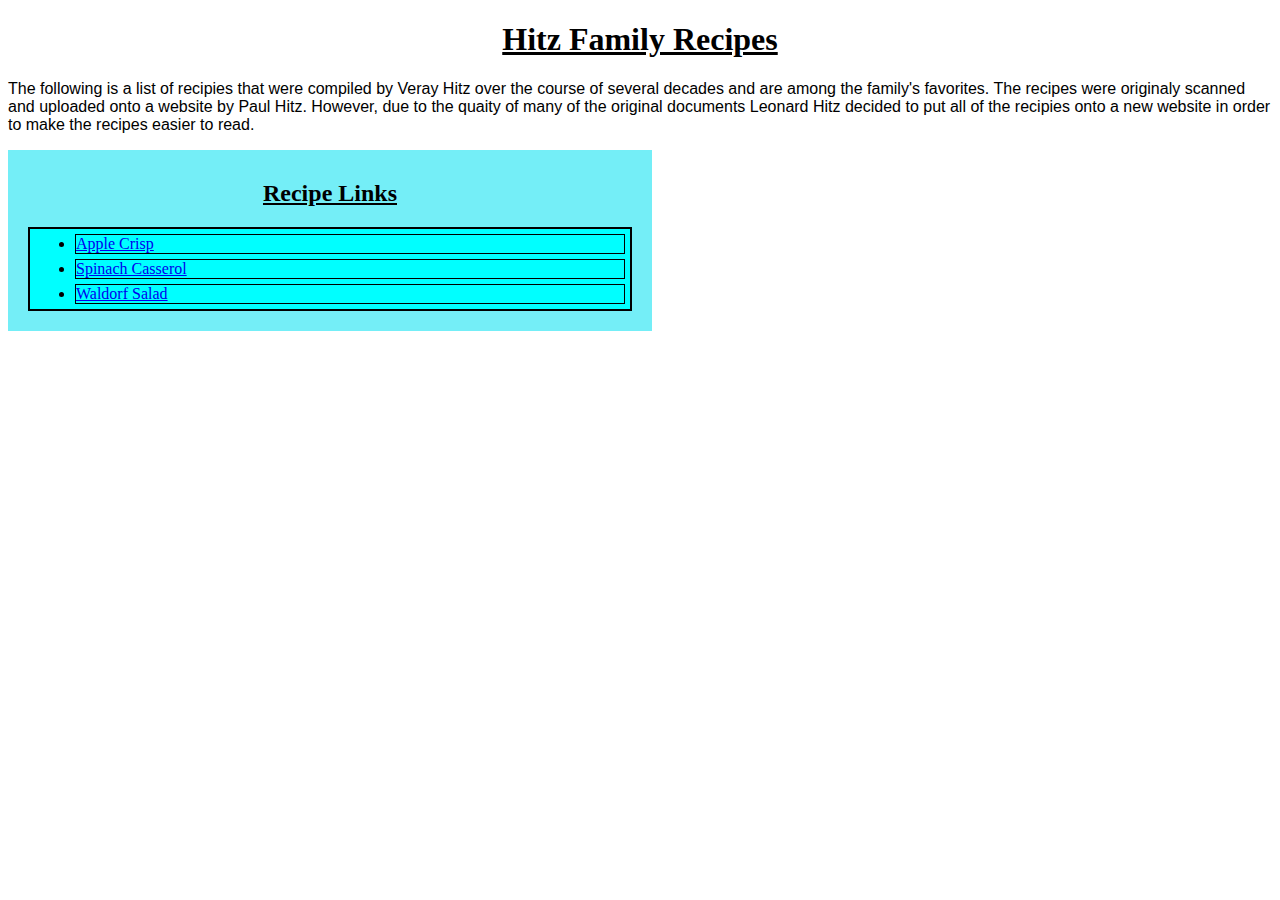
<file: index.html>
<!DOCTYPE html>

<html lang="en">
    <head>
        <meta charset="UTF-8">
        <title>Odin Recipes</title>
        <link rel="stylesheet" href="style.css">

     </head>
     <body>
        <h1>Hitz Family Recipes</h1>
        <p>
          The following is a list of recipies that were compiled by Veray Hitz over the 
          course of several decades and are among the family's favorites. The recipes were
          originaly scanned and uploaded onto a website by Paul Hitz. However, due to the 
          quaity of many of the original documents Leonard Hitz decided to put all of the 
          recipies onto a new website in order to make the recipes easier to read.
        </p>

      <div> 
        <h2>Recipe Links</h2>
        <ul>
          <li class="apple"><a href="recipes/applecrisp.html">Apple Crisp</a></li>
          <li class="spinach"><a href="recipes/spinachcasserol.html">Spinach Casserol</a></li>
          <li class="waldorf"><a href="recipes/waldorfsalad.html">Waldorf Salad</a></li>
        </ul>
      </div>
     </body>
</html>
</file>
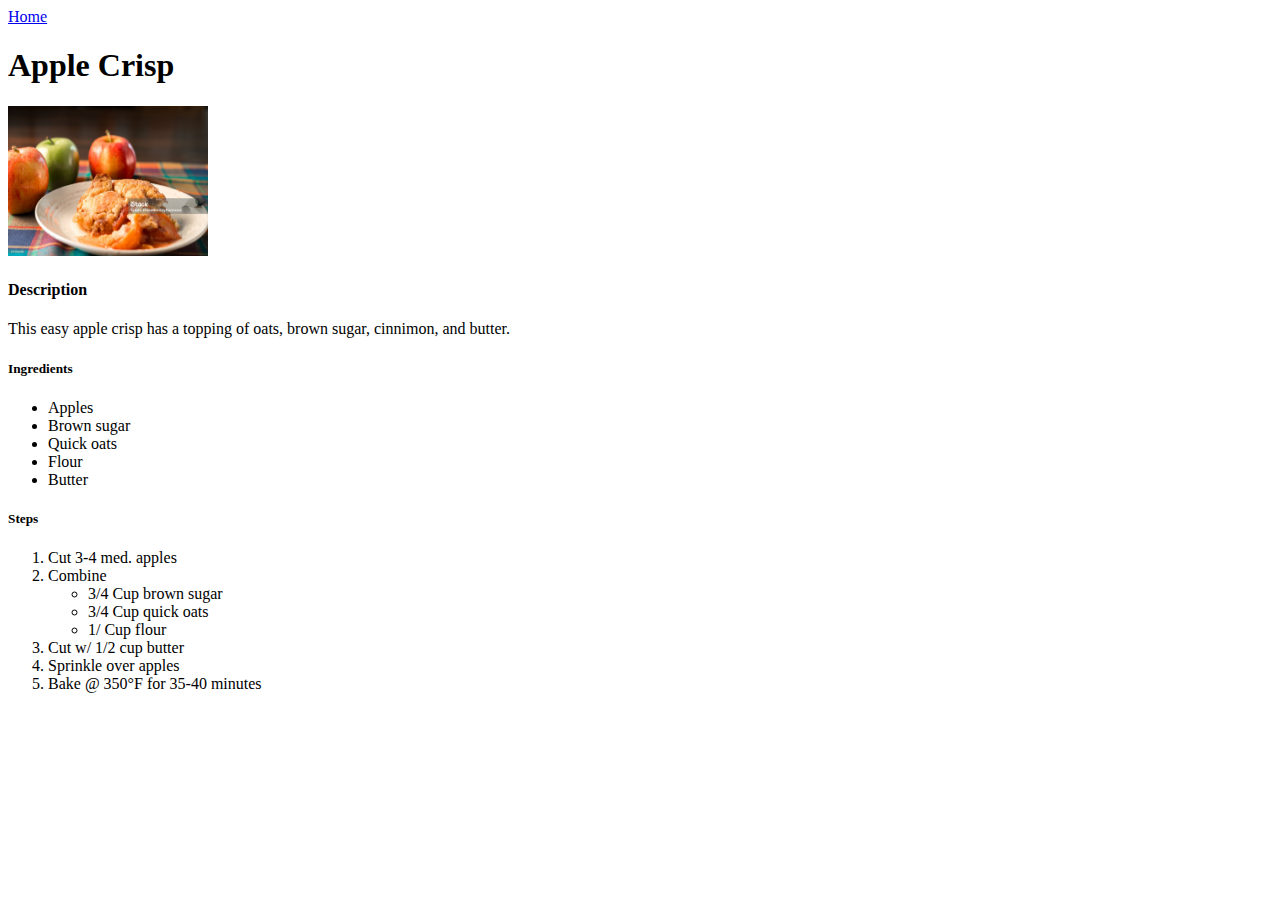
<file: recipes/applecrisp.html>
<!DOCTYPE html>
<html lang="en">
    <head>
        <meta charset="UTF-8">
        <title>Apple Crisp</title>
    </head>
    <body>
        <a href="../index.html">Home</a>
        
        <h1>Apple Crisp</h1>
            <img src="./img/applecrisp.jpg" alt="applecrisp" height="150" width="200">
         
         <h4>Description</h4>
            <p>This easy apple crisp has a topping of oats, brown sugar, cinnimon,
            and butter.</p>
        
        <h5>Ingredients</h5>
            <ul>
                <li>Apples</li>
                <li>Brown sugar</li>
                <li>Quick oats</li>
                <li>Flour</li>
                <li>Butter</li>
            </ul>    
        
        <h5>Steps</h5>
            <ol>
                <li>Cut 3-4 med. apples</li>
                <li>Combine</li>
                    <ul>
                        <li>3/4 Cup brown sugar</li>
                        <li>3/4 Cup quick oats</li>
                        <li>1/ Cup flour</li>
                    </ul>
                <li>Cut w/ 1/2 cup butter</li>
                <li>Sprinkle over apples</li>
                <li>Bake @ 350°F for 35-40 minutes</li>
            </ol>

    </body>
</html>
</file>
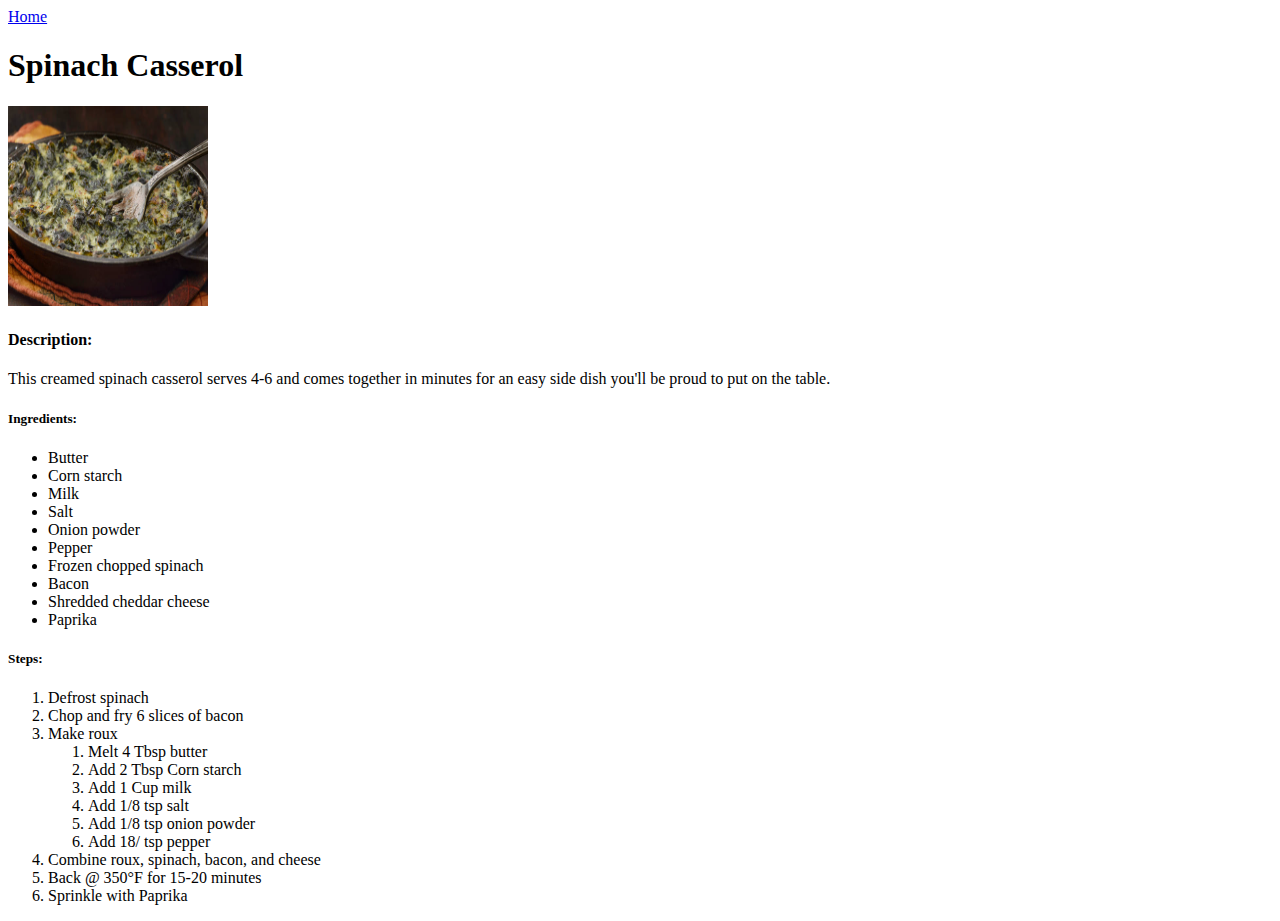
<file: recipes/spinachcasserol.html>
<!DOCTYPE html>
<html lang="en">
<head>
    <meta charset="UTF-8">
    <meta name="viewport" content="width=device-width, initial-scale=1.0">
    <title>Spinach Casserol</title>
</head>
<body>
    <a href="../index.html">Home</a>

    <h1>Spinach Casserol</h1>
        <img src="./img/spinachcasserol.jpg" alt="Spinch Casserol" height="200"
        width="200">

    <h4>Description:</h4>
        <p>This creamed spinach casserol serves 4-6 and comes together in minutes 
            for an easy side dish you'll be proud to put on the table.
        </p>
    
        <h5>Ingredients:</h5>
            <ul>
                <li>Butter</li>
                <li>Corn starch</li>
                <li>Milk</li>
                <li>Salt</li>
                <li>Onion powder</li>
                <li>Pepper</li>
                <li>Frozen chopped spinach</li>
                <li>Bacon</li>
                <li>Shredded cheddar cheese</li>
                <li>Paprika</li>
                </ul>
    
        <h5>Steps:</h5>
            <ol>
                <li>Defrost spinach</li>
                <li>Chop and fry 6 slices of bacon</li>
                <li>Make roux</li>
                    <ol>
                        <li>Melt 4 Tbsp butter</li>
                        <li>Add 2 Tbsp Corn starch</li>
                        <li>Add 1 Cup milk</li>
                        <li>Add 1/8 tsp salt </li>
                        <li>Add 1/8 tsp onion powder</li>
                        <li>Add 18/ tsp pepper</li>
                    </ol>
                <li>Combine roux, spinach, bacon, and cheese</li>
                <li>Back @ 350°F for 15-20 minutes</li>
                <li>Sprinkle with Paprika</li>
                

            </ol>


</body>
</html>
</file>
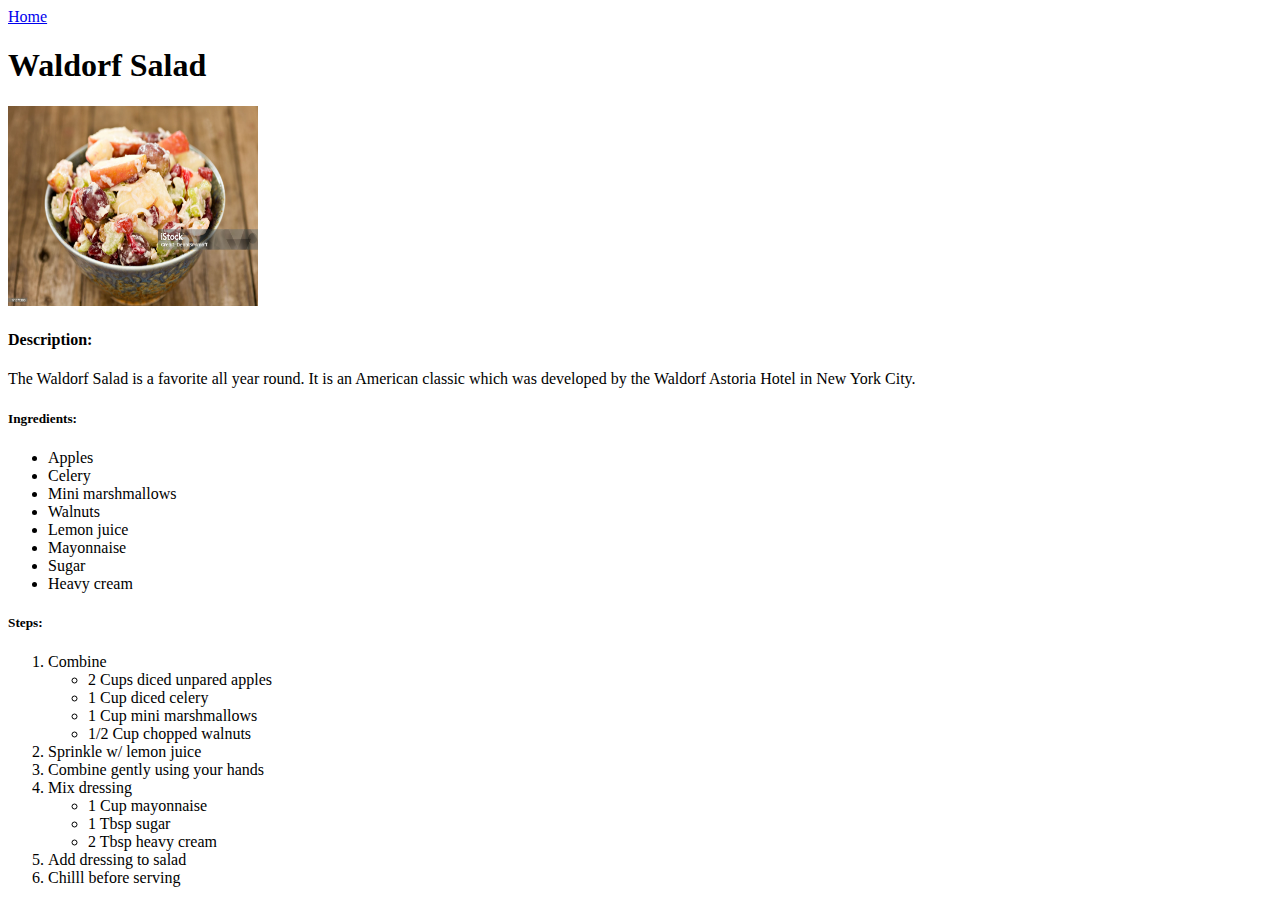
<file: recipes/waldorfsalad.html>
<!DOCTYPE html>
<html lang="en">
<head>
    <meta charset="UTF-8">
    <meta name="viewport" content="width=device-width, initial-scale=1.0">
    <title>Waldorf Salad</title>
</head>
<body>
    <a href="../index.html">Home</a>

    <h1>Waldorf Salad</h1>
    <img src="./img/waldorfsalad.jpg" alt="Waldorf salad" height="200" width="250">

    <h4>Description:</h4>
        <p>The Waldorf Salad is a favorite all year round. It is an American
           classic which was developed by the Waldorf Astoria Hotel in New York City.
        </p>

    <h5>Ingredients:</h5>
        <ul>
            <li>Apples</li>
            <li>Celery</li>
            <li>Mini marshmallows</li>
            <li>Walnuts</li>
            <li>Lemon juice</li>
            <li>Mayonnaise</li>
            <li>Sugar</li>
            <li>Heavy cream</li>
        </ul>

    <h5>Steps:</h5>
        <ol>
            <li>Combine</li>
                <ul>
                    <li>2 Cups diced unpared apples</li>
                    <li>1 Cup diced celery</li>
                    <li>1 Cup mini marshmallows</li>
                    <li>1/2 Cup chopped walnuts</li>
                </ul>
            <li>Sprinkle w/ lemon juice</li>
            <li>Combine gently using your hands</li>
            <li>Mix dressing</li>
                <ul>
                    <li>1 Cup mayonnaise</li>
                    <li>1 Tbsp sugar</li>
                    <li>2 Tbsp heavy cream</li>
                </ul>
            <li>Add dressing to salad</li>
            <li>Chilll before serving</li>
        </ol>

</body>
</html>
</file>
<file: style.css>
/* Add Style to Index */

h1 {
    text-align: center;
    text-decoration: underline;
}

p{
    font-family: Verdana, Geneva, Tahoma, sans-serif;
}

div {

    h2 {
        text-align: center;
        text-decoration: underline;
    }

    box-sizing: border-box;
    margin-right: 620px;
    padding: 10px;
    background-color: rgb(116, 238, 247);

    ul {
        list-style-type: disc;
        list-style-position: outside;
        text-align: left;
        margin: 10px;
        border-style: solid;
        border-width: 2px;
        border-color: black;
        background-color: aqua;
    }
    
    .apple {
        box-sizing: border-box;
        text-align: left;
        margin: 5px;
        border-style: solid;
        border-width: 1px;
        border-color: black;
        background-color: aqua;
    }

    .spinach { 
        box-sizing: border-box;
        text-align: left;
        margin: 5px;
        border-style: solid;
        border-width: 1px;
        border-color: black;
        background-color: aqua;
    }

    .waldorf {
        box-sizing: border-box;
        text-align: left;
        margin: 5px;
        border-style: solid;
        border-width: 1px;
        border-color: black;
        background-color: aqua;
    }   

}
</file>
